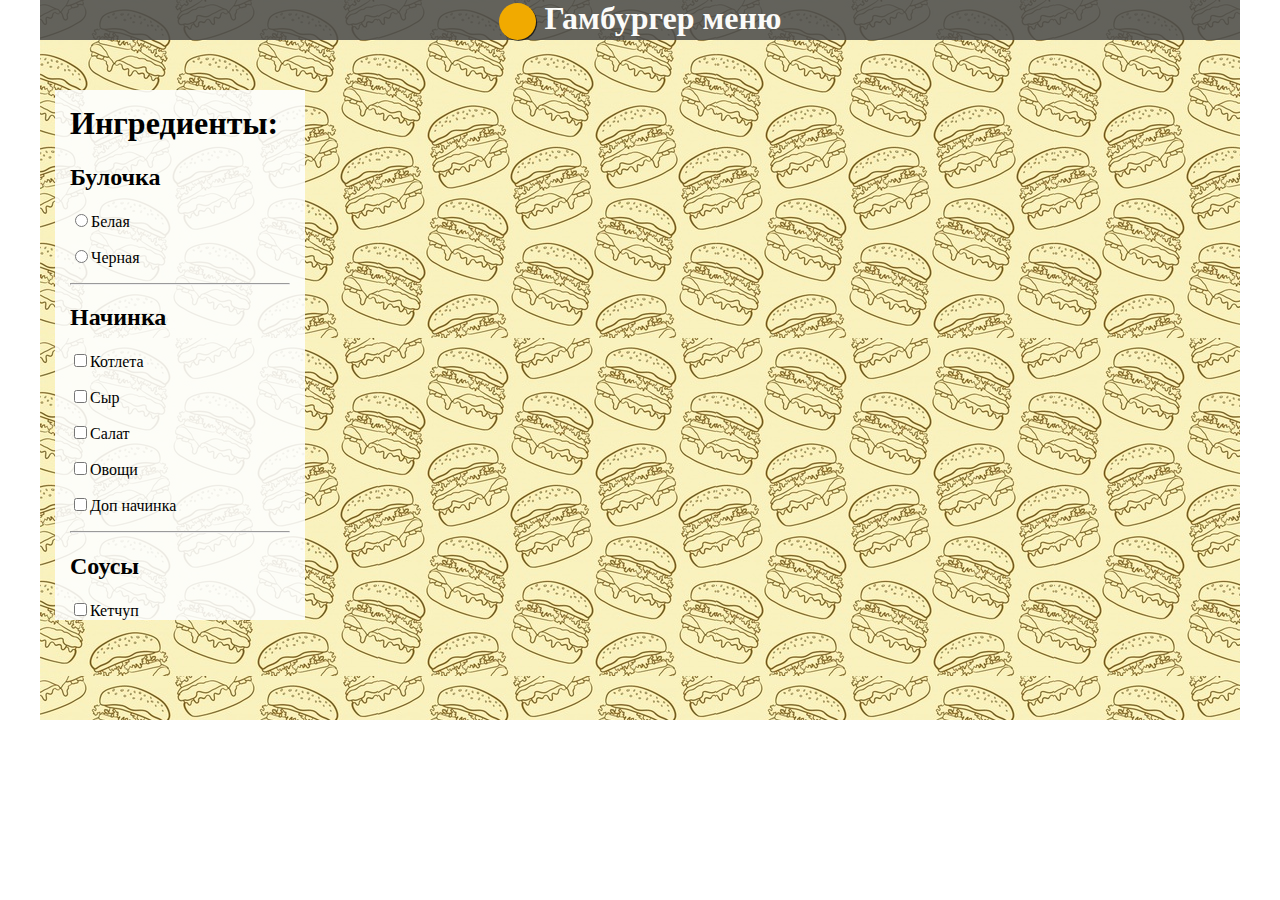
<file: burgerShop/index.html>
<!DOCTYPE html>
<html lang="en">
<head>
	<meta charset="UTF-8">
	<title>Document</title>
	<link rel="stylesheet" href="style.css">
</head>
<body>
	<div class="page">
		<h1 class="title">Гамбургер меню</h1>
		<div class="mmenu">
				<div class="menu">
					<h1>Ингредиенты:</h1>
					<h2>Булочка</h2>
					<label><p><input type="radio" name="bun" class="gmenu">Белая</p></label>
					<label><p><input type="radio" name="bun" class="gmenu">Черная</p></label>
					<hr>
					<h2>Начинка</h2>
					<label><p><input type="checkbox" class="gmenu">Котлета</p></label>
					<label><p><input type="checkbox" class="gmenu">Сыр</p></label>
					<label><p><input type="checkbox" class="gmenu">Салат</p></label>
					<label><p><input type="checkbox" class="gmenu">Овощи</p></label>
					<label><p><input type="checkbox" class="gmenu">Доп начинка</p></label>
					<hr>
					<h2>Соусы</h2>
					<label><p><input type="checkbox" class="gmenu">Кетчуп</p></label>
					<label><p><input type="checkbox" class="gmenu">Майонез</p></label>
					<label><p><input type="checkbox" class="gmenu">Горчица</p></label>
					<label><p><input type="checkbox" class="gmenu">Тартар</p></label>
					<label><p><input type="checkbox" class="gmenu">Сырный</p></label>
					<hr>
					<h3>Имя для вашего бургера:</h3>
					<input type="text" id="bName">
					<hr>
					<h2>Итого:</h3>
					<div class="output1">
						<h3>Калорийность (ккал):</h3> 
						<div id="kk"></div>
					</div>
					<div class="output2">
						<h3>Цена (грн):</h3> 
						<div id="price"></div>
					</div>
					<button id="bill">СОБРАТЬ</button>
					<button id="cook">ПРИГОТОВИТЬ</button>	
				</div>
				<div id="constructor">
						<div id="burger">
							<div class="bI"></div>
							<div class="bI"></div>
							<div class="bI"></div>
							<div class="bI"></div>
							<div class="bI"></div>
							<div class="bI"></div>
							<div class="bI"></div>
							<div class="bI"></div>
							<div class="bI"></div>
							<div class="bI"></div>
							<div class="bI"></div>
							<div class="bI"></div>
							<div id = "lastB"></div>
						</div>
					</div>
			</div>

		</div>
		<h1 id="lastWords">Имя вашего бургера!!!!!!</h1>
	</div>
	<script src="script.js"></script>
</body>
</html>
</file>
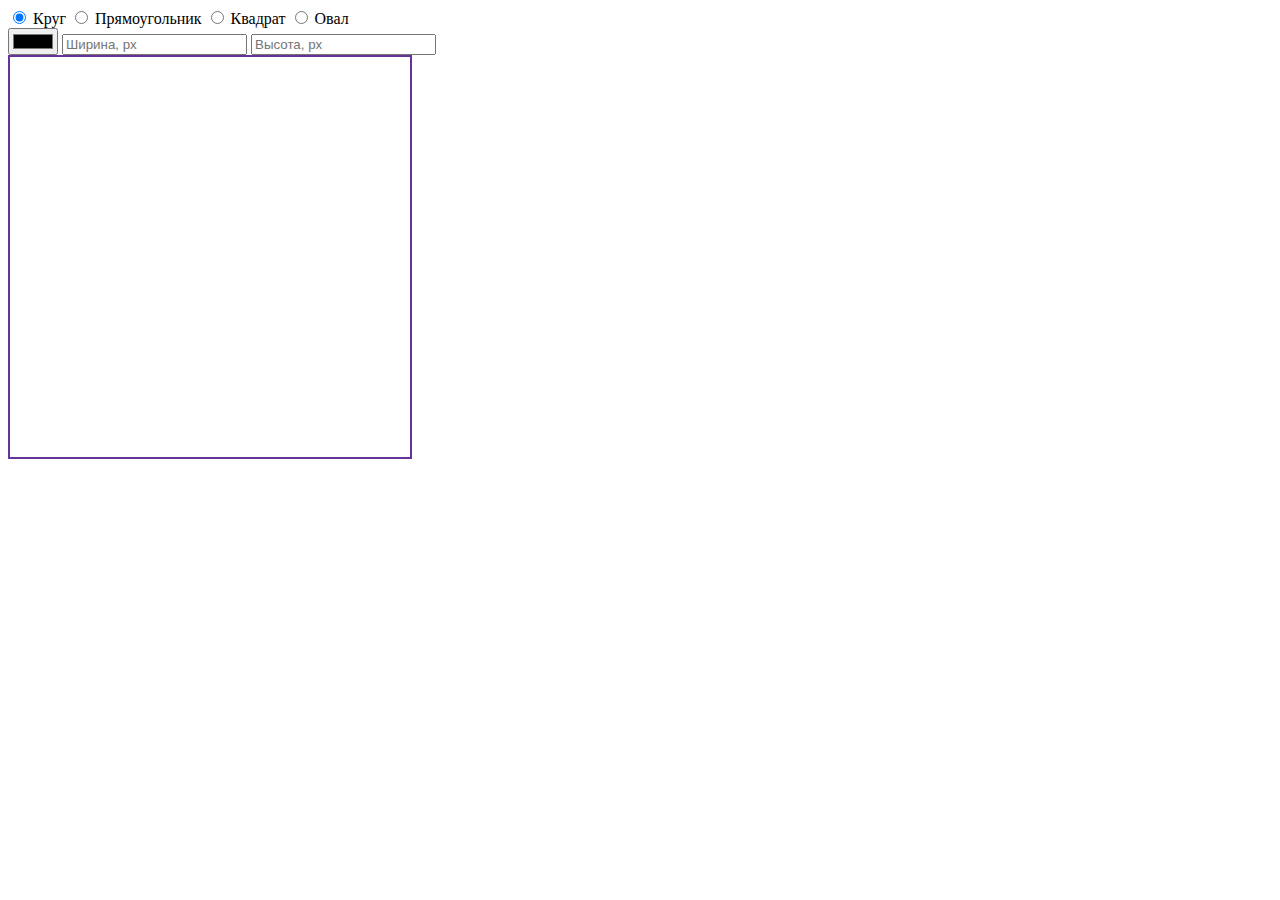
<file: HW 4/index.html>
<!DOCTYPE html>
<html lang="en">
<head>
	<meta charset="UTF-8">
	<title>Document</title>
	<link rel="stylesheet" type='text/css' href="style.css">
</head>
<body>

	<form name="myForm">

	<input type="radio" name="radioB" id="circle" checked>
	<span>Круг</span>
	<input type="radio" name="radioB" id="rectangle">
	<span>Прямоугольник</span>
	<input type="radio" name="radioB" id="square">
	<span>Квадрат</span>
    <input type="radio" name="radioB" id="ellipse">
	<span>Овал</span><br/>

	</form>
	<input type="color" id="figureColor">
    <input type="text" id="iWidth" placeholder="Ширина, px">
    <input type="text" id="iHeight" placeholder="Высота, px">

        <div class="area"></div>

<script src="script.js"></script>

</body>
</html>
</file>
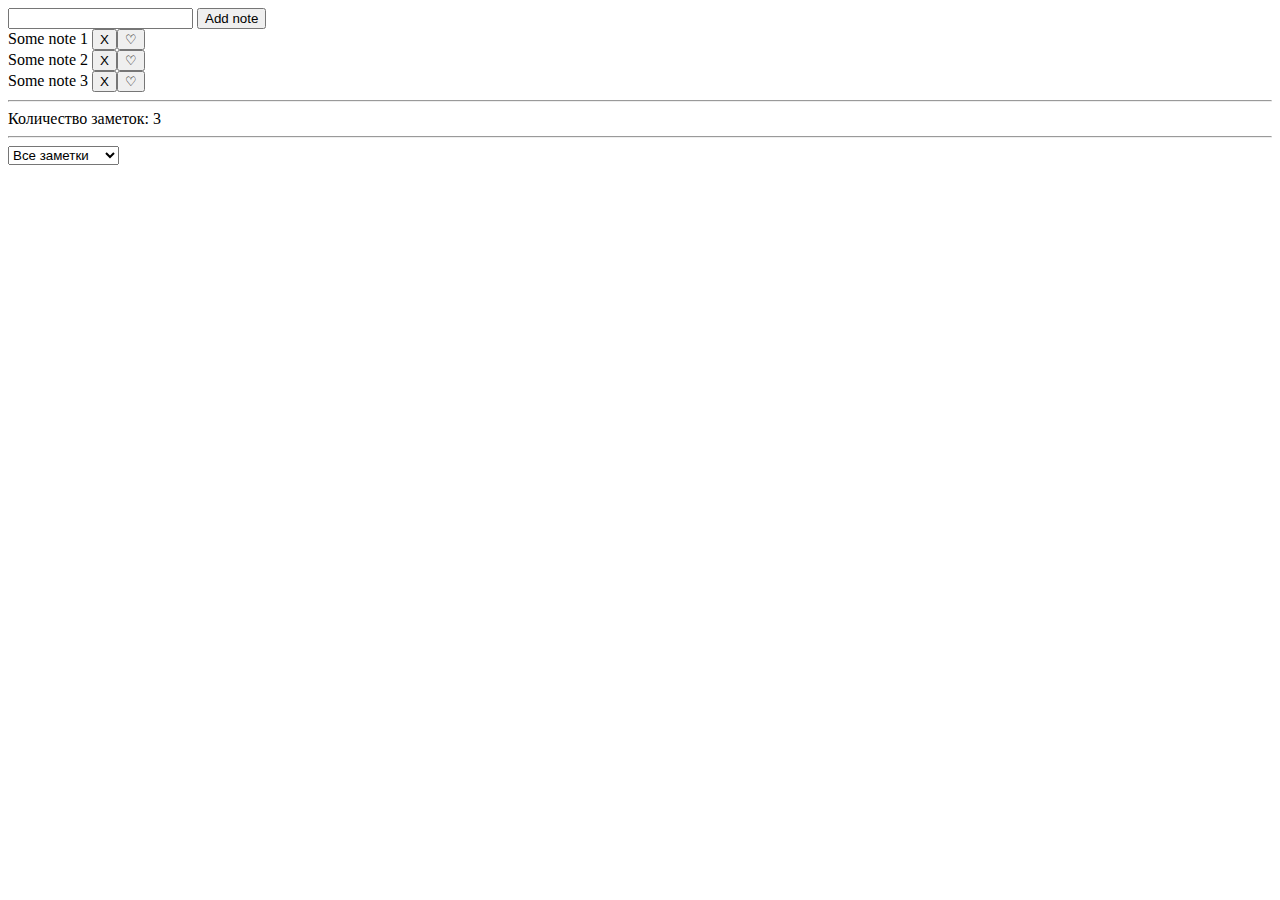
<file: HW5/index.html>
<!DOCTYPE html>
<html lang="en">

<head>
    <meta charset="UTF-8">
    <meta name="viewport" content="width=device-width, initial-scale=1.0">
    <meta http-equiv="X-UA-Compatible" content="ie=edge">
    <title>Document</title>
</head>

<body>
    <div data-module="notesModule" class="notes" id="notes">
        <div class="notes__add"><input type="text" class="notes__add-inp">
            <button class="notes__add-btn">Add note</button>
        </div>
        <div class="notes__list"></div>
    </div>
    <hr>
    <div id="note__length">Количество заметок: 3</div>
    <hr>
    <select class="note__selector">
        <option value="value1" selected>Все заметки</option> 
        <option value="value2">Избранные</option>
        <option value="value3">Не избранные</option>
    </select>

    <script src="js/helpers.js"></script>
    <script src="js/notes/notes.data.js"></script>
    <script src="js/notes/notes.template.js"></script>
    <script src="js/notes/notes.view.js"></script>
    <script src="js/notes/notes.model.js"></script>
    <script src="js/notes/notes.controller.js"></script>
    <script src="js/app.js"></script>
</body>

</html>
</file>
<file: burgerShop/style.css>
html, body{
	margin: 0px;
	/* overflow: hidden; */
	overflow: hidden;
}
.page{
	width: 1200px;
	height: 720px;
	margin: auto;
	margin-top: 0px;
	margin-bottom: 0px;
	background-image: url('img/burgerb.jpg');

}
.mmenu{
	display: flex;
	align-items: center;
	height: 600px;
	padding: 15px;
	
	
}
.menu{
	height: 500px;
	overflow: auto;
	padding-right: 10px;
	/*flex-grow: 1;*/
	background-color: #fdfeffe0;
	padding: 15px;

}

.menu>h1 {
	margin-top: 0px;
}

.title{
	text-align: center;
	margin: 0px;
	color: #fbfbf9; 
	background-color: #4d4d4de0;
}

.title:before {
	content: ' ';
    display: inline-block;
    width: 37px;
    height: 37px;
    color: #fff;
    background-color: #f1aa00;
    background-image: url('http://www.papasdelivery.ru/images/icon.png');
    border-radius: 50%;
    box-shadow: 1px 1px 0 rgba(0,0,0,0.7);
    vertical-align: middle;
    margin: 0 9px 0 0;
}

#kk, #price{
	width: 40px;
	height: 29px;
	background-color: red;
	border-radius: 50%;
	text-align: center;
	color: #fff;
	justify-content: center;
	padding-top: 11px;
}
.output1, .output2{
	display: flex;
	align-items: center;
	justify-content: space-between;
}

#cook {
	margin-left: 15px;
	display: none;
}

#constructor{
	width: 950px;
	height: 100%;
	/*background-color: red;*/
	display: flex;
	justify-content: flex-end;
	background-position: center;
}

#burger {
	width: 250px;
	height: 600px;
	display: flex;
	flex-direction: column;
	justify-content: space-between;


}

.bI, #lastB {
	width: 250px;
	height: 150px;
	display: none;
	/* background-image: url('img/0.png'); */
	background-repeat: no-repeat;
	/* z-index: -1; */
	background-size: 75% 100%;
}

#lastWords{
	position: relative;
	height: 50px;
	width: 700px;
	bottom: 250px;
	left: 740px;
	text-shadow: -1px 0 black, 0 1px black, 1px 0 black, 0 -1px black;
	color: white;
	display: none;
}
</file>
<file: HW 4/style.css>
.box {
            width: 200px;
            height: 200px;
            background-color: red;
        }

.area {
            width: 400px;
            height: 400px;
            border: 2px solid rebeccapurple;
            position: relative;
            overflow: hidden;
        }

.figure {
            width: 20px;
            height: 20px;
            border-radius: 50%;
            /* background-color: red; */
            position: absolute;
            transform: translate(-50%, -50%);
        }
</file>
